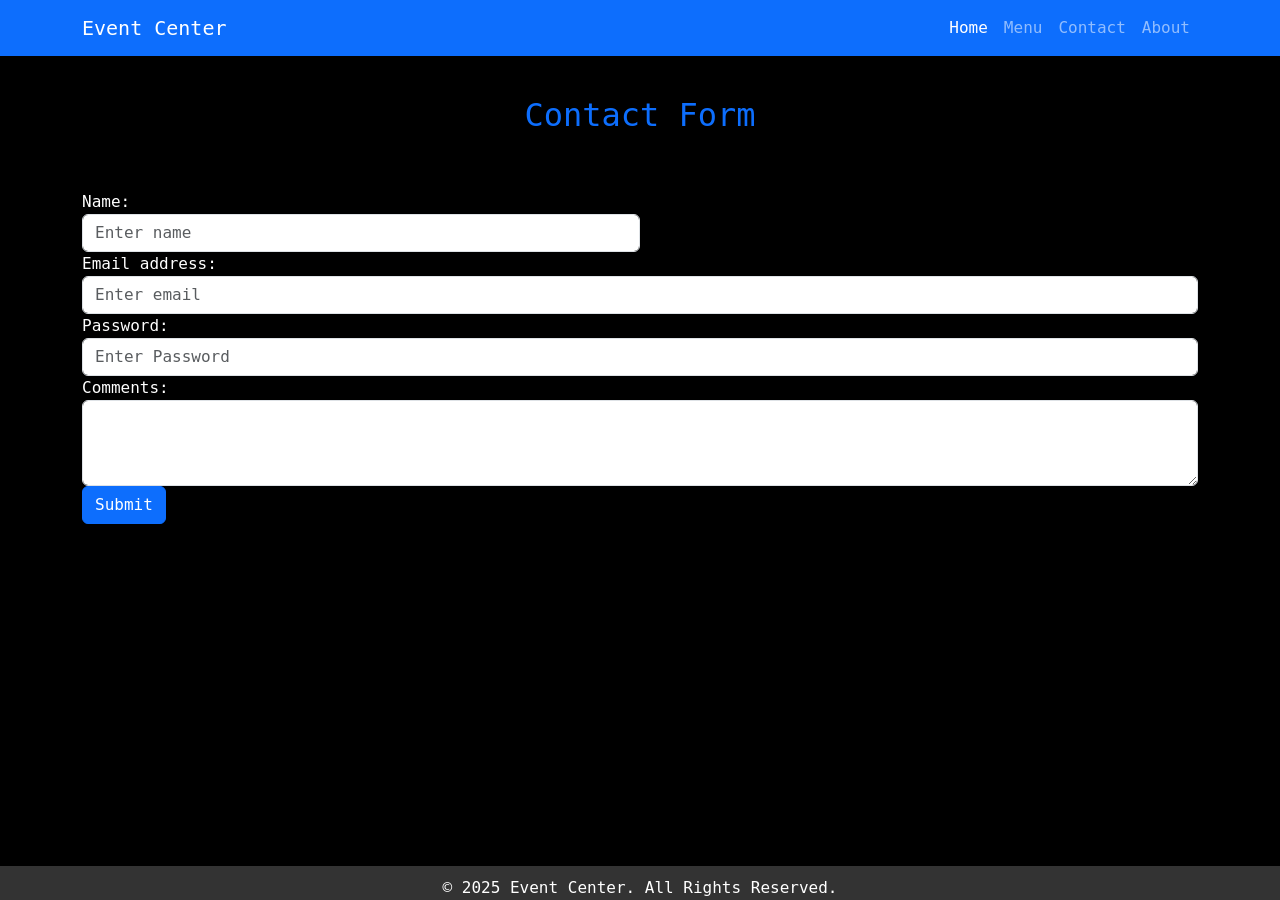
<file: contact.html>
<!doctype html>
<html lang="en">
    <head>
        <title>Contact</title>
        <!-- Required meta tags -->
        <meta charset="utf-8" />
        <meta
            name="viewport"
            content="width=device-width, initial-scale=1, shrink-to-fit=no"
        />

        <!-- Bootstrap CSS v5.2.1 -->
        <link
            href="https://cdn.jsdelivr.net/npm/bootstrap@5.3.2/dist/css/bootstrap.min.css"
            rel="stylesheet"
            integrity="sha384-T3c6CoIi6uLrA9TneNEoa7RxnatzjcDSCmG1MXxSR1GAsXEV/Dwwykc2MPK8M2HN"
            crossorigin="anonymous"
        />
        <link rel="stylesheet" href="css/styles.css">
    </head>

    <body>
        <header>
            <nav class="navbar navbar-expand-lg navbar-dark bg-primary fixed-top">
      <div class="container">
        <a class="navbar-brand" href="#">Event Center</a>
        <button class="navbar-toggler" type="button" data-bs-toggle="collapse" data-bs-target="#navbarNav"
          aria-controls="navbarNav" aria-expanded="false" aria-label="Toggle navigation">
          <span class="navbar-toggler-icon"></span>
        </button>

                    <div class="collapse navbar-collapse" id="navbarNav">
                        <ul class="navbar-nav ms-auto">
                            <li class="nav-item">
                               <a href="index.html" class="nav-link active">Home</a>
                           </li>
                           <li class="nav-item">
                               <a href="menu.html" class="nav-link">Menu</a>
                           </li>
                           <li class="nav-item">
                               <a href="contact.html" class="nav-link">Contact</a>
                           </li>
                           <li class="nav-item">
                               <a href="about.html" class="nav-link">About</a>
                           </li>

                       </ul>
                   </div>
               </div>
            </nav>
       </header>
        <main>
            <form>
                <div class="container py-5">
                    <h2 class="text-center text-primary py-5">Contact Form</h2>
                    <form class="row g-3 border p-4 shadow-sm bg-light">
                        <div class="col-md-6">
                          <label for="name">Name:</label>
                          <input type="text" class="form-control" id="name" name="name" placeholder="Enter name" required>
                        </div>
                <div class="form-group">
                    <label for="exampleInputEmail1">Email address:</label>
                    <input type="email" class="form-control" id="exampleInputEmail1" aria-describedby="emailHelp" placeholder="Enter email" required>
                </div>
                <div class="form-group">
                  <label for="InputPassword1">Password:</label>
                  <input type="password" class="form-control" id="InputPassword1" placeholder="Enter Password" required>
                </div>
                <div class="form-group">
                    <label for="exampleFormControlTextarea1">Comments:</label>
                    <textarea class="form-control" id="exampleFormControlTextarea1" rows="3"></textarea>
                  </div>
                  <div class="form-group">
                <button type="submit" class="btn btn-primary">Submit</button>
            </div>
              </form>
        </main>
        
        <footer>
            &copy; 2025 Event Center. All Rights Reserved.        </footer>
        <!-- Bootstrap JavaScript Libraries -->
        <script
            src="https://cdn.jsdelivr.net/npm/@popperjs/core@2.11.8/dist/umd/popper.min.js"
            integrity="sha384-I7E8VVD/ismYTF4hNIPjVp/Zjvgyol6VFvRkX/vR+Vc4jQkC+hVqc2pM8ODewa9r"
            crossorigin="anonymous"
        ></script>

        <script
            src="https://cdn.jsdelivr.net/npm/bootstrap@5.3.2/dist/js/bootstrap.min.js"
            integrity="sha384-BBtl+eGJRgqQAUMxJ7pMwbEyER4l1g+O15P+16Ep7Q9Q+zqX6gSbd85u4mG4QzX+"
            crossorigin="anonymous"
        ></script>
        
    </body>

</html>
</file>
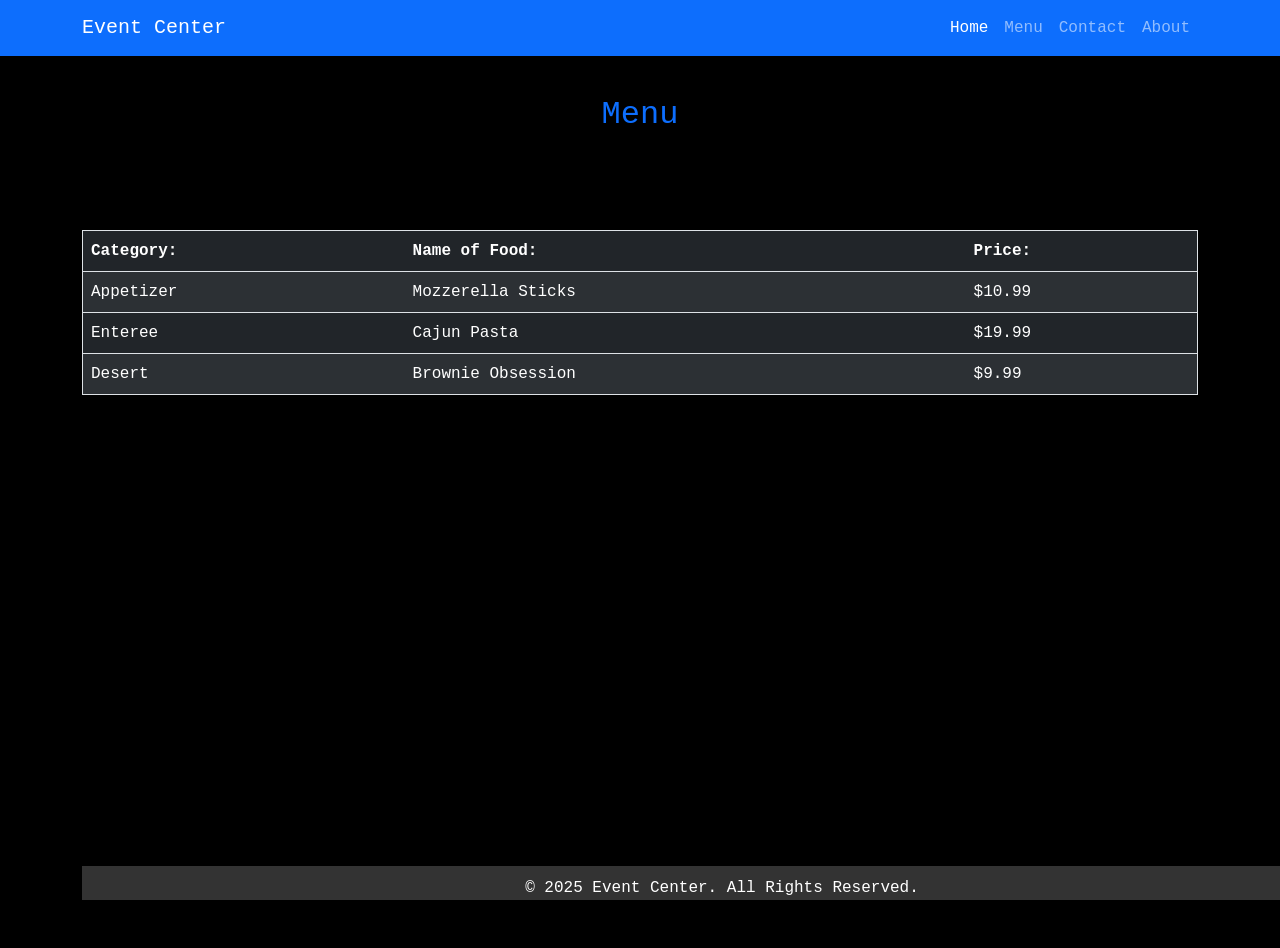
<file: menu.html>
<!doctype html>
<html lang="en">
    <head>
        <title>Menu</title>
        <!-- Required meta tags -->
        <meta charset="utf-8" />
        <meta
            name="viewport"
            content="width=device-width, initial-scale=1, shrink-to-fit=no"
        />

        <!-- Bootstrap CSS v5.2.1 -->
        <link
            href="https://cdn.jsdelivr.net/npm/bootstrap@5.3.2/dist/css/bootstrap.min.css"
            rel="stylesheet"
            integrity="sha384-T3c6CoIi6uLrA9TneNEoa7RxnatzjcDSCmG1MXxSR1GAsXEV/Dwwykc2MPK8M2HN"
            crossorigin="anonymous"
        />
        <link rel="stylesheet" href="css/styles.css">
    </head>
    <body>
        <header>
            <nav class="navbar navbar-expand-lg navbar-dark bg-primary fixed-top">
      <div class="container">
        <a class="navbar-brand" href="#">Event Center</a>
        <button class="navbar-toggler" type="button" data-bs-toggle="collapse" data-bs-target="#navbarNav"
          aria-controls="navbarNav" aria-expanded="false" aria-label="Toggle navigation">
          <span class="navbar-toggler-icon"></span>
        </button>

                    <div class="collapse navbar-collapse" id="navbarNav">
                        <ul class="navbar-nav ms-auto">
                            <li class="nav-item">
                               <a href="index.html" class="nav-link active">Home</a>
                           </li>
                           <li class="nav-item">
                               <a href="menu.html" class="nav-link">Menu</a>
                           </li>
                           <li class="nav-item">
                               <a href="contact.html" class="nav-link">Contact</a>
                           </li>
                           <li class="nav-item">
                               <a href="about.html" class="nav-link">About</a>
                           </li>

                       </ul>
                   </div>
               </div>
            </nav>
       </header>

        <main>
            <div class="container mt-5 pt-5">
                <h2 class="text-center text-primary text-center">Menu</h2>
            </div>
            <div class="container mt-5 pt-5">
                <table class="table table-dark table-striped table-hover border">
    <thead>
        <tr>
            <th><strong>Category:</strong></th>
            <th><strong>Name of Food:</strong></th>
            <th><strong>Price:</strong></th>
        </tr>
    </thead>
    <tbody>
        <tr>
            <td>Appetizer</td>
            <td>Mozzerella Sticks</td>
            <td>$10.99</td>
        </tr>
        <tr>
        <td>Enteree</td>
        <td>Cajun Pasta</td>
        <td>$19.99</td>
    </tr>
    <tr>
            <td>Desert</td>
            <td>Brownie Obsession</td>
            <td>$9.99</td>
        </tr> 
    </tbody>
</table>

    </body>

    <footer>
        &copy; 2025 Event Center. All Rights Reserved.        </footer>
    <!-- Bootstrap JavaScript Libraries -->
    <script
        src="https://cdn.jsdelivr.net/npm/@popperjs/core@2.11.8/dist/umd/popper.min.js"
        integrity="sha384-I7E8VVD/ismYTF4hNIPjVp/Zjvgyol6VFvRkX/vR+Vc4jQkC+hVqc2pM8ODewa9r"
        crossorigin="anonymous"
    ></script>

    <script
        src="https://cdn.jsdelivr.net/npm/bootstrap@5.3.2/dist/js/bootstrap.min.js"
        integrity="sha384-BBtl+eGJRgqQAUMxJ7pMwbEyER4l1g+O15P+16Ep7Q9Q+zqX6gSbd85u4mG4QzX+"
        crossorigin="anonymous"
    ></script>

</body>

</html>
</file>
<file: css/styles.css>
body {
    font-family: monospace;
    background-color: black;
    color: white;
    align-items: center;
}

nav {
  background-color: #444;
}

nav a:hover {
  text-transform: Uppercase;
  background: blue;
}

body, html {
    height: 100%;
}
.hero-image {
    /* Use "linear-gradient" to add a darken background effect to the image (photographer.jpg). This will make the text easier to read */
    background-image: url("https://images.pexels.com/photos/71103/basketball-sports-teams-players-71103.jpeg?auto=compress&cs=tinysrgb&w=800");
  
    /* Set a specific height */
    height: 50%;
  
    /* Position and center the image to scale nicely on all screens */
    background-position: center;
    background-repeat: no-repeat;
    background-size: cover;
    position: relative;
  }
  
  /* Place text in the middle of the image */
  .hero-text {
    text-align: center;
    position: absolute;
    top: 50%;
    left: 50%;
    transform: translate(-50%, -50%);
    color: white;
  }
  
  .accordion {
    padding-bottom: 100px;
    
  }

  footer {
    position: fixed;
    bottom: 0px;
    width: 100%;
    background-color: #333;
    color: white;
    text-align: center;
    padding-top: 10px;
  }
</file>
